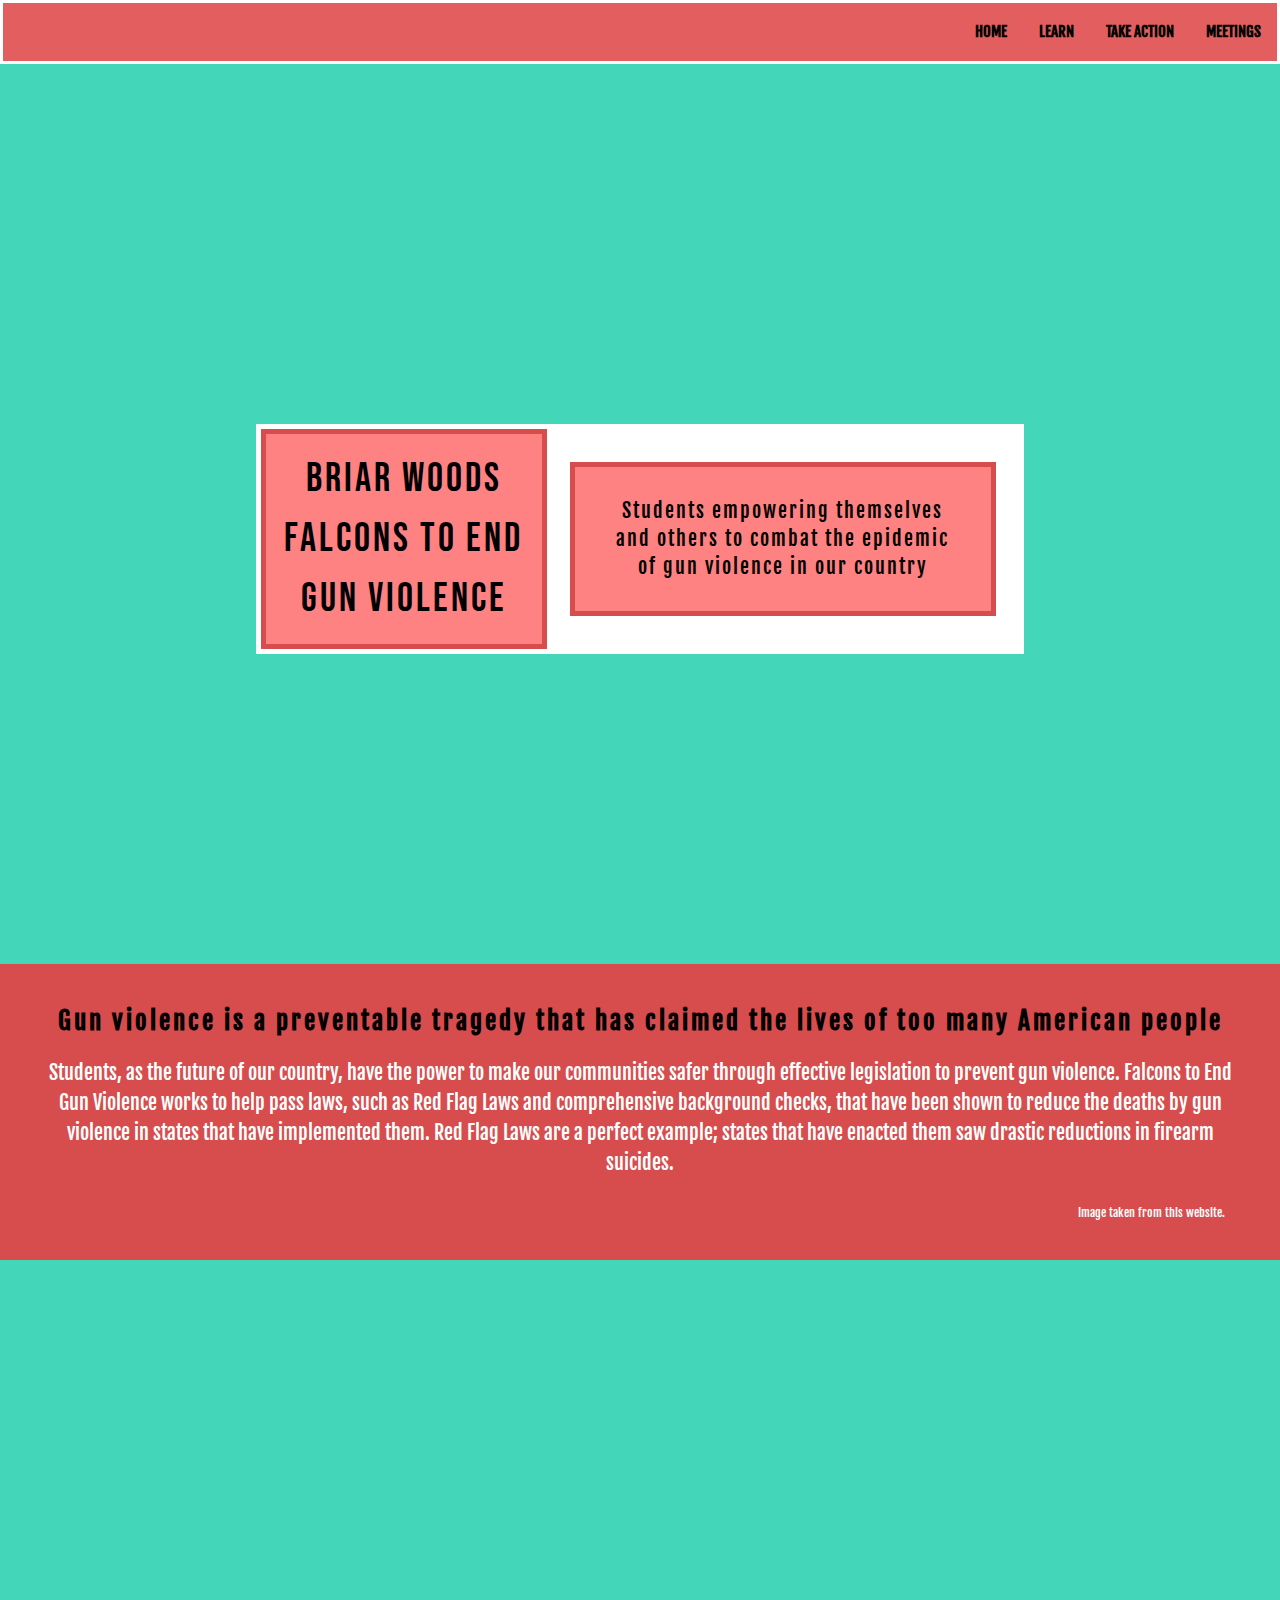
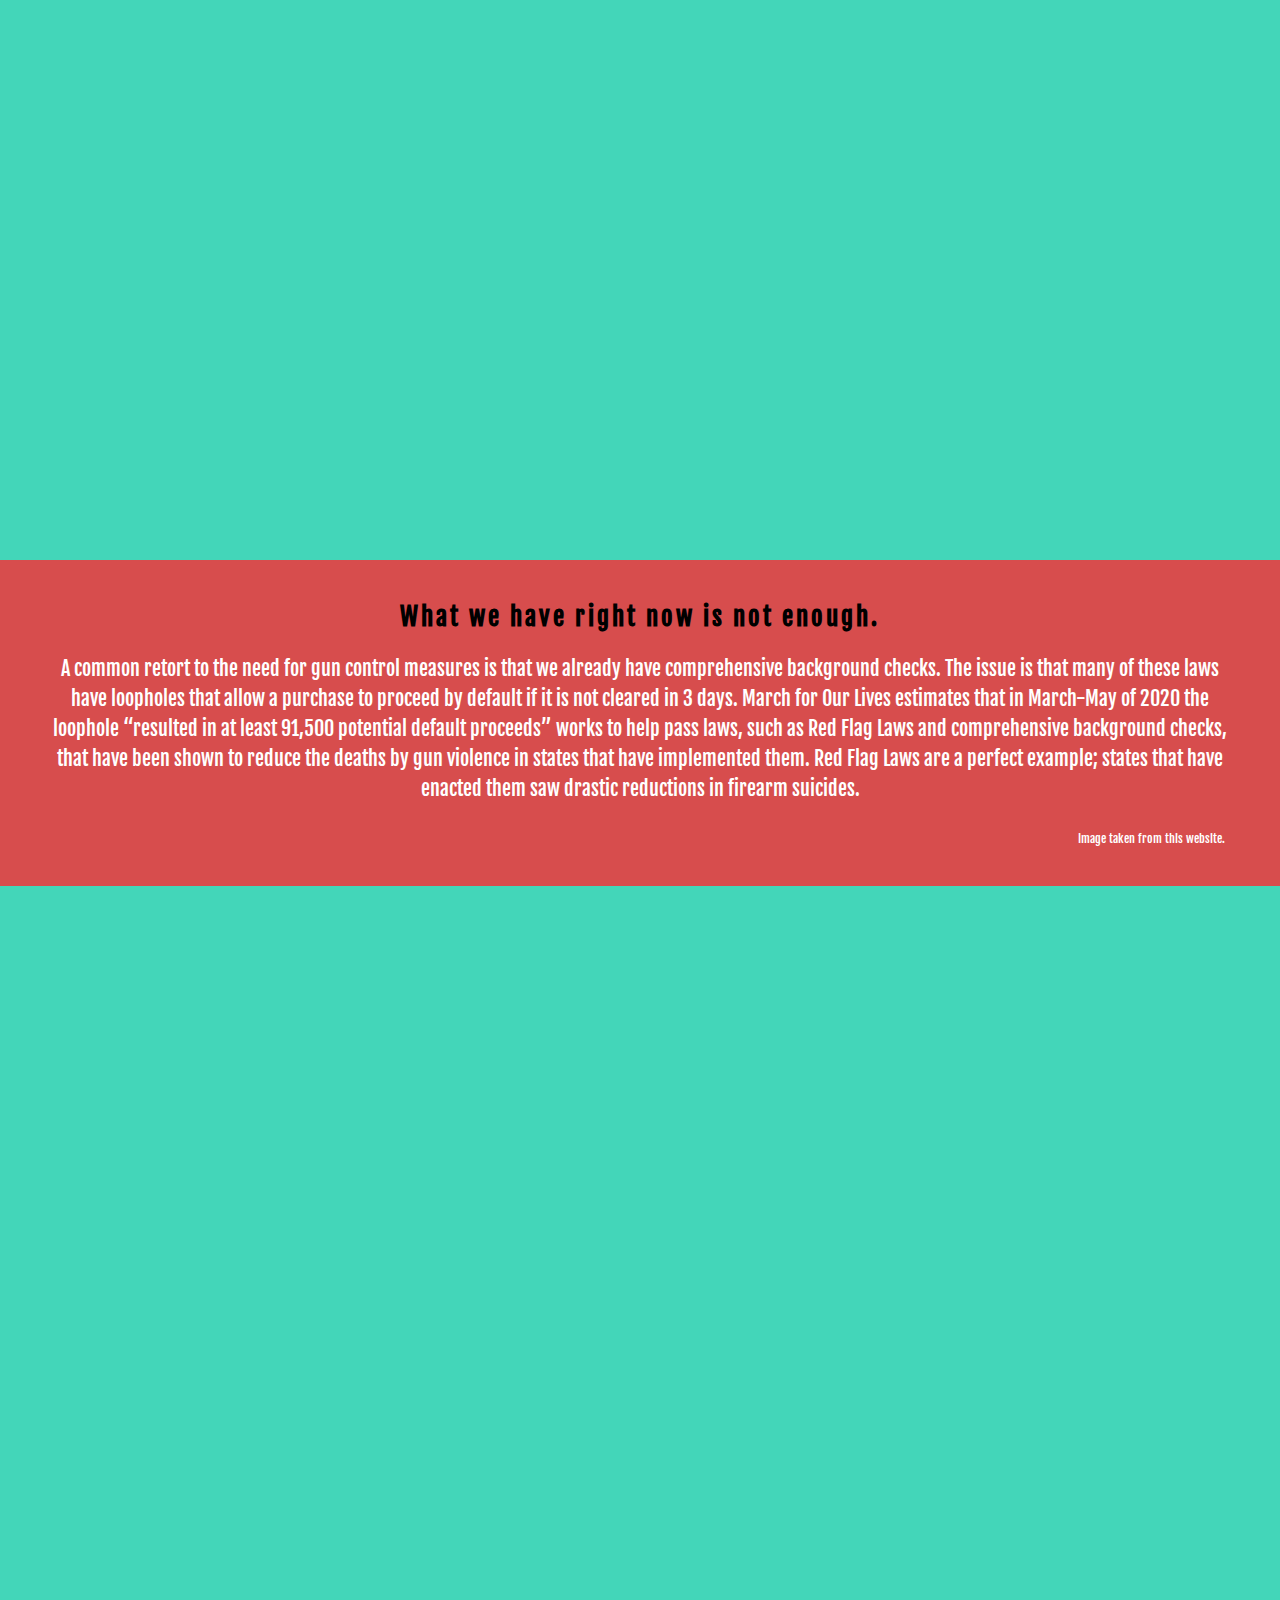
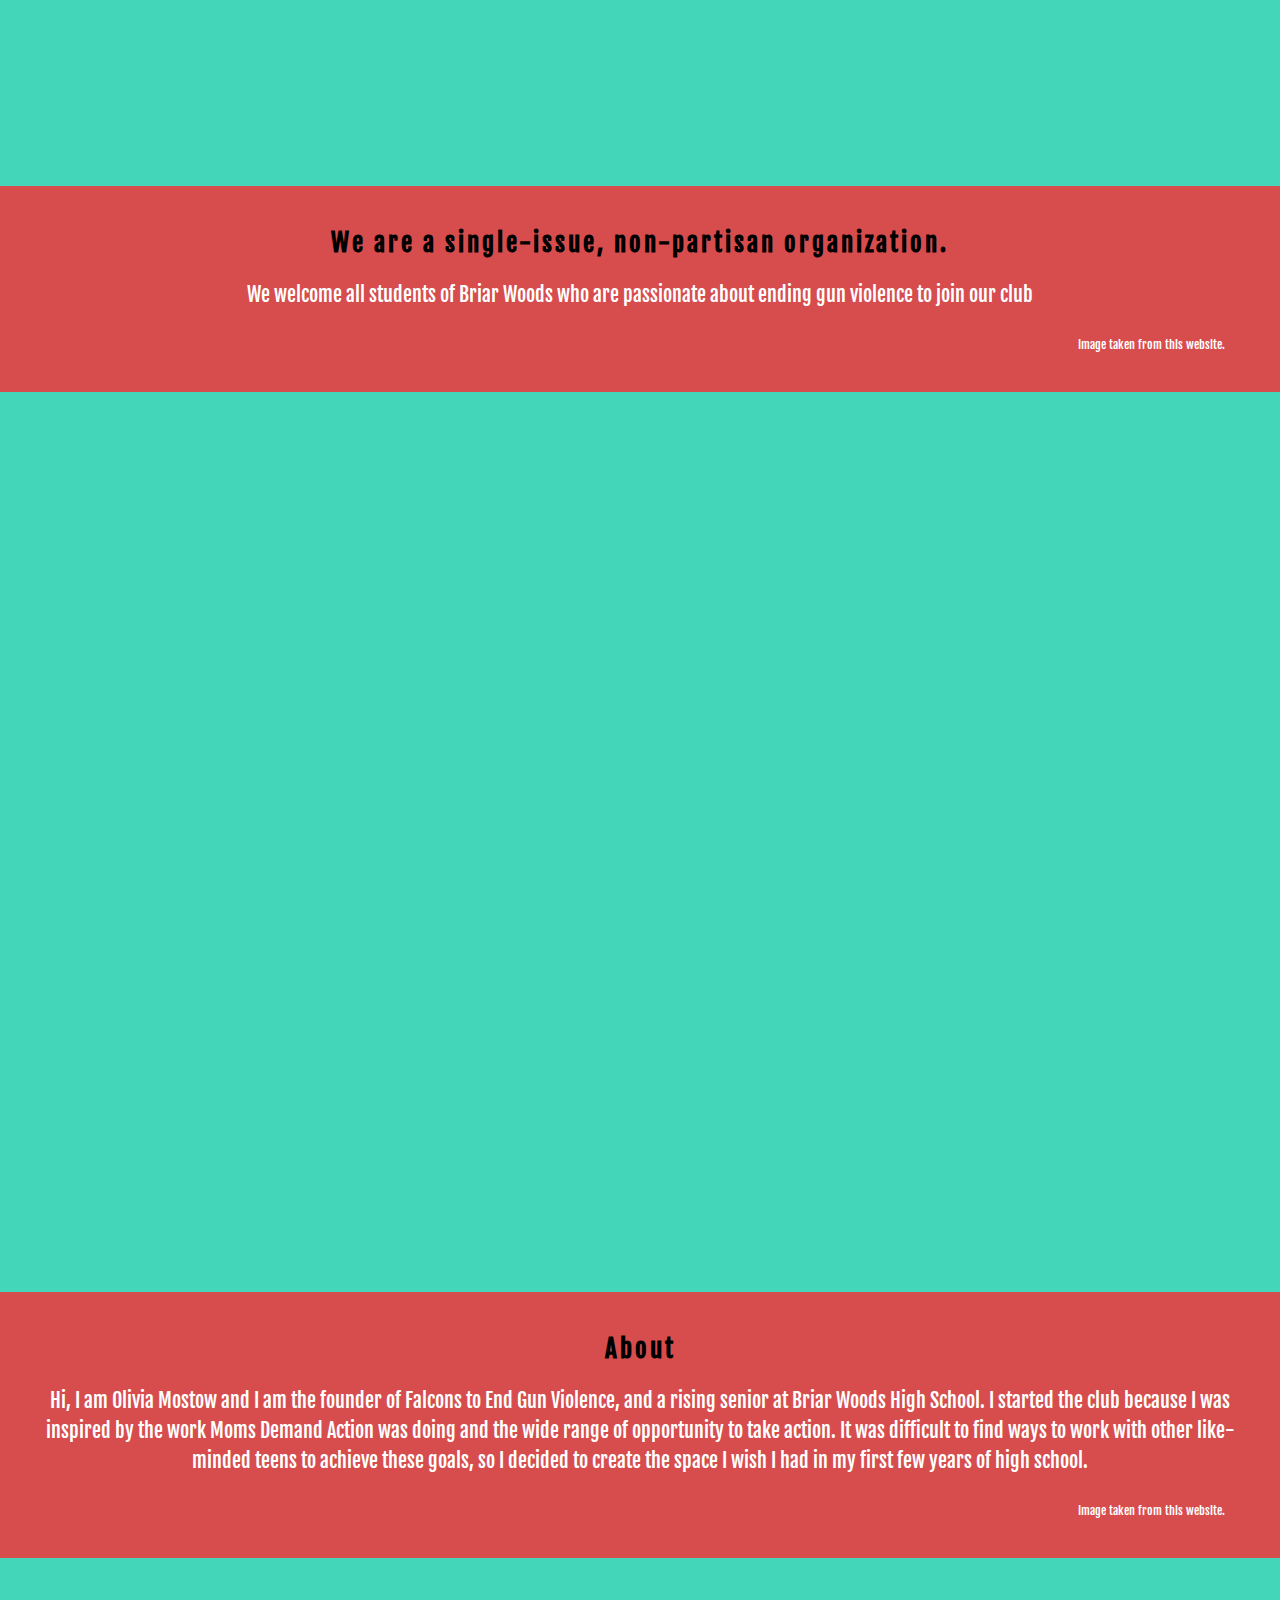
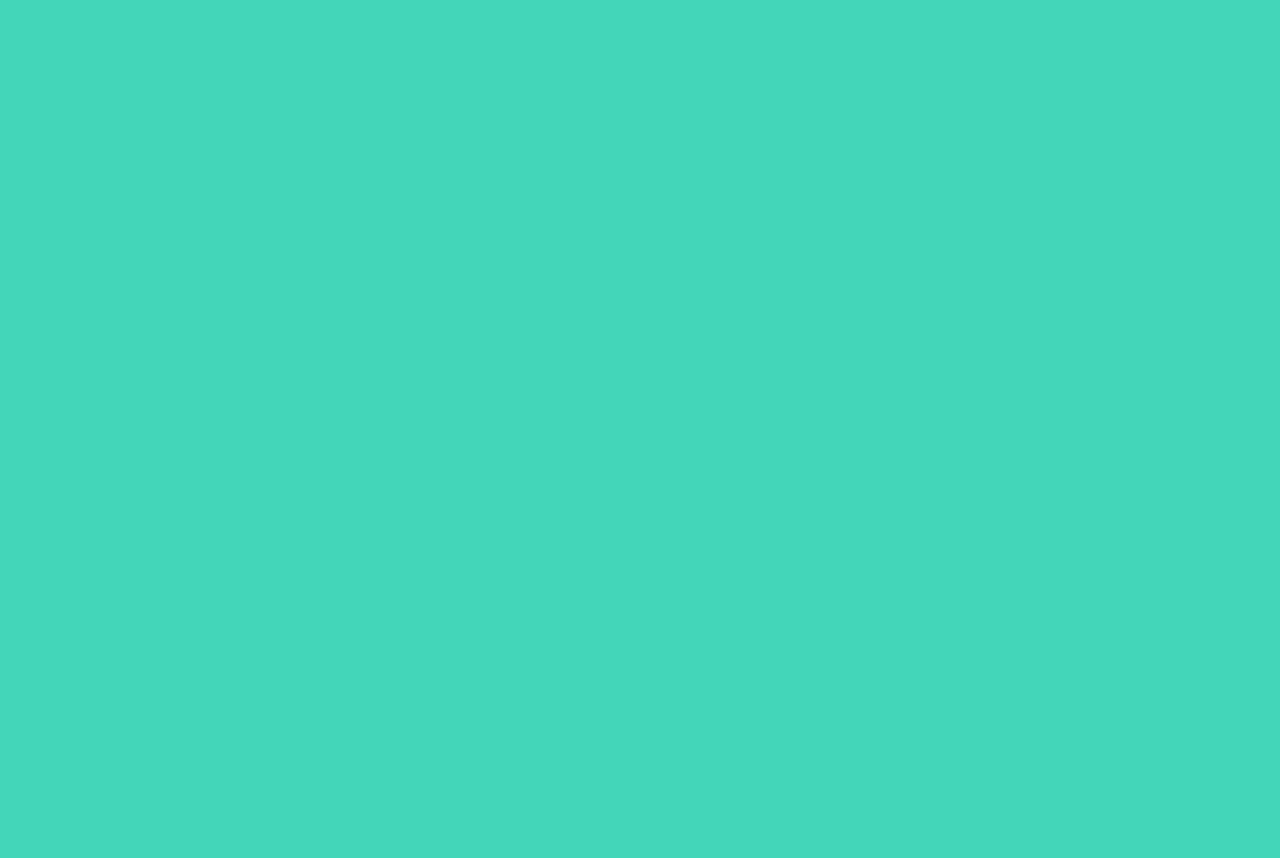
<file: index.html>
<!DOCTYPE html>
<html lang="en">
  <head>
    <!-- TODO: Update the heading with the name of your website -->
    <title>BWHS Falcons to End Gun Violence</title>

    <meta charset="utf-8" />
    <meta http-equiv="X-UA-Compatible" content="IE=edge" />
    <meta name="viewport" content="width=device-width, initial-scale=1" />

    <!-- import the webpage's stylesheets -->
    <link rel="stylesheet" href="/style.css" />
    <link rel="stylesheet" href="/take-action.css" />
    <link href="https://fonts.googleapis.com/css2?family=Arimo&display=swap" rel="stylesheet">
    <link href="https://fonts.googleapis.com/css2?family=Arimo&family=Bebas+Neue&display=swap" rel="stylesheet">
    <link href="https://fonts.googleapis.com/css2?family=Arimo&family=Bebas+Neue&family=Fjalla+One&display=swap" rel="stylesheet">
    <!-- import the webpage's javascript file -->
    <script src="/script.js" defer></script>

    <!-- TODO: Add any links to Google font families here -->
  </head>
  <body>
    <nav>
      <ul class="nav-bar">
        <li class="nav"><a href="meetings.html">Meetings</a></li>
        <li class="nav"><a href="take-action.html">Take Action</a></li>
        <li class="nav"><a href="learn.html">Learn</a></li>
        <li class="nav"><a href="index.html">Home</a></li>
      </ul>
    </nav>

    <!------------------------------->
    <!---------TOP SECTION----------->
    <!------------------------------->
    <!--Top section with title and description-->
    <div class="main-message">
      <div class="flex-container">
        <div class="heading-home">
          <!-- TODO: Update the heading with the title of your website -->
          Briar Woods Falcons to End Gun Violence
        </div>

        <div class="intro-text">
          <!-- TODO: Update the placeholder introduction text with your own intro text -->

          Students empowering themselves and others to combat the epidemic of gun violence in our country

        </div>
      </div>
    </div>

    <!------------------------------->
    <!----------SECTION 1------------>
    <!------------------------------->
    <!--Text section-->
    <div class="text-section">
      <h2>
        <!-- TODO: Update the heading with your own -->

        Gun violence is a preventable tragedy that has claimed the lives of too many American people
      </h2>

      <p>
        <!-- TODO: Update the text with your own -->

       Students, as the future of our country, have the power to make our communities safer through effective legislation to prevent gun violence. Falcons to End Gun Violence works to help pass laws, such as Red Flag Laws and comprehensive background checks, that have been shown to reduce the deaths by gun violence in states that have implemented them. Red Flag Laws are a perfect example; states that have enacted them saw drastic reductions in firearm suicides.
      </p>

      <!-- OPTIONAL TODO: If you need to attribute the image in a section, add it the text section -->

      <p class="attributions">
        Image taken from <a href="https://www.flickr.com/photos/94393826@N02/23617101430">this website</a>.
      </p>
    </div>

    <!--Image 1-->
    <div class="image-one"></div>

    <!------------------------------->
    <!----------SECTION 2------------>
    <!------------------------------->
    <!-- TODO: Copy and paste the HTML from Section 1 and update the text and image class -->
 <!--Text section-->
    <div class="text-section">
      <h2>
        <!-- TODO: Update the heading with your own -->

        What we have right now is not enough.
      </h2>

      <p>
        <!-- TODO: Update the text with your own -->

       A common retort to the need for gun control measures is that we already have comprehensive background checks. The issue is that many of these laws have loopholes that allow a purchase to proceed by default  if it is not cleared in 3 days. March for Our Lives estimates that in March-May of 2020 the loophole “resulted in at least 91,500 potential default proceeds”
 works to help pass laws, such as Red Flag Laws and comprehensive background checks, that have been shown to reduce the deaths by gun violence in states that have implemented them. Red Flag Laws are a perfect example; states that have enacted them saw drastic reductions in firearm suicides.
      </p>

      <!-- OPTIONAL TODO: If you need to attribute the image in a section, add it the text section -->

      <p class="attributions">
        Image taken from <a href="https://www.flickr.com/photos/diversey/42176614715">this website</a>.
      </p>
    </div>

    <!--Image 1-->
    <div class="image-one" id="image-two"></div>
    <!------------------------------->
    <!----------SECTION 3------------>
    <!------------------------------->
    <!-- TODO: Copy and paste the HTML from Section 1 and update the text and image class -->
 <!--Text section-->
    <div class="text-section">
      <h2>
        <!-- TODO: Update the heading with your own -->

       We are a single-issue, non-partisan organization.
      </h2>

      <p>
        <!-- TODO: Update the text with your own -->

       We welcome all students of Briar Woods who are passionate about ending gun violence to join our club
      </p>

      <!-- OPTIONAL TODO: If you need to attribute the image in a section, add it the text section -->

      <p class="attributions">
        Image taken from <a href="https://www.flickr.com/photos/gageskidmore/48582724571/">this website</a>.
      </p>
    </div>

    <!--Image 1-->
    <div class="image-one" id="image-three"></div>
    <!--Text section-->
    <div class="text-section">
      <h2>
        <!-- TODO: Update the heading with your own -->

       About
      </h2>

      <p>
        <!-- TODO: Update the text with your own -->

       Hi, I am Olivia Mostow and I am the founder of Falcons to End Gun Violence, and a rising senior at Briar Woods High School. I started the club because I was inspired by the work Moms Demand Action was doing and the wide range of opportunity to take action. It was difficult to find ways to work with other like-minded teens to achieve these goals, so I decided to create the space I wish I had in my first few years of high school. 

      </p>

      <!-- OPTIONAL TODO: If you need to attribute the image in a section, add it the text section -->

      <p class="attributions">
        Image taken from <a href="https://www.flickr.com/photos/number7cloud/45680665301">this website</a>.
      </p>
    </div>

    <!--Image 1-->
    <div class="image-one" id="image-four"></div>
    <!------------------------------->
    <!--Copy and paste if you have more than three sections-->
    <!----------SECTION X------------>
    <!------------------------------->
    <!-- TODO: Copy and paste the HTML from Section 1 and update the text and image class -->

    <!------------------------------->
    <!---------ABOUT SECTION--------->
    <!------------------------------->
    <!--Text section only-->
  </body>
</html>
</file>
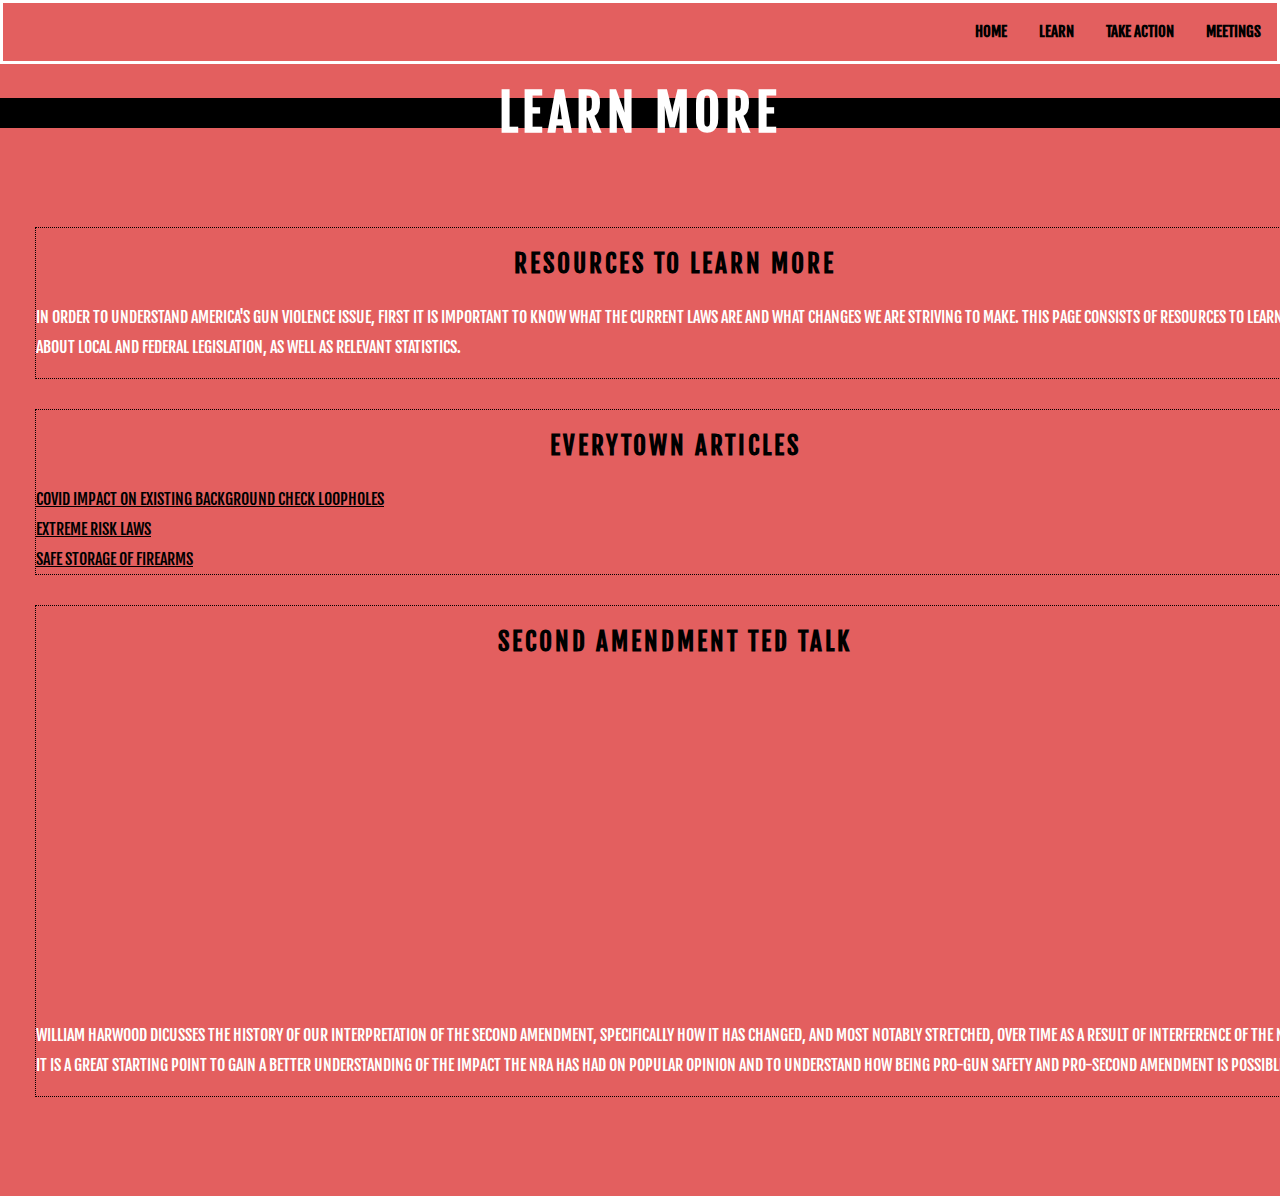
<file: learn.html>
<!DOCTYPE html>
<html lang="en">
  <head>
    <!-- TODO: Update the heading with the name of your website -->
    <title>Take Action</title>
    <meta charset="utf-8" />
    <meta http-equiv="X-UA-Compatible" content="IE=edge" />
    <meta name="viewport" content="width=device-width, initial-scale=1" />

    <!-- import the webpage's stylesheets -->
    <link rel="stylesheet" href="/style.css" />
    <link rel="stylesheet" href="/take-action.css" />

    <!-- import the webpage's javascript file -->
    <script src="/script.js" defer></script>
    
    <!-- TODO: Add any links to Google font families here -->
    <link href="https://fonts.googleapis.com/css2?family=Arimo&family=Bebas+Neue&family=Fjalla+One&display=swap" rel="stylesheet">
    
    
    
  </head>

  <body>
    <nav>
      <ul class="nav-bar">
        <li class="nav"><a href="meetings.html">Meetings</a></li>
        <li class="nav"><a href="take-action.html">Take Action</a></li>
        <li class="nav"><a href="learn.html">Learn</a></li>
        <li class="nav"><a href="index.html">Home</a></li>
      </ul>
    </nav>

    <div class="page-header-action">
      <h1>Learn More</h1>
      <div class="flex-container-action">
      </div>
      <div class="action-info-container">
        <div id="resources">
        <h2>
          Resources to Learn More
        </h2>
        <p>
          In order to understand America's gun violence issue, first it is important to know what the current laws are and what changes we are striving to make. This page consists of resources to learn about local and federal legislation, as well as relevant statistics.
        </p>
    </div>
        <br>
        <div
        id= "everytown-articles">
        <h2>
          Everytown articles
        </h2>
        <div>
       <a id= "link" href="https://everytownresearch.org/covid-default-proceed/" target="_blank">COVID Impact on Existing Background Check Loopholes</a>
        <br>
       <a href="https://everytownresearch.org/extreme-risk-laws-save-lives/" target="_blank">Extreme Risk Laws</a>
        <br>
      <a  href="https://everytownresearch.org/secure-storage/" target="_blank">Safe Storage of Firearms</a>
        </div>
        </div>
        <br>
        <div id="second-amendment">
          
        <h2>
          Second Amendment Ted Talk
        </h2>
        <iframe width="560" height="315" src="https://www.youtube.com/embed/-6yjwmwUaYA" frameborder="0" allow="accelerometer; autoplay; encrypted-media; gyroscope; picture-in-picture" allowfullscreen></iframe>
        <p>
        William Harwood dicusses the history of our interpretation of the Second Amendment, specifically how it has changed, and most notably stretched, over time as a result of interference of the NRA. It is a great starting point to gain a better understanding of the impact the NRA has had on popular opinion and to understand how being pro-gun safety and pro-second amendment is possible.
        </p>
      </div>
    </div>
    </div>
      </body>
</html>
</file>
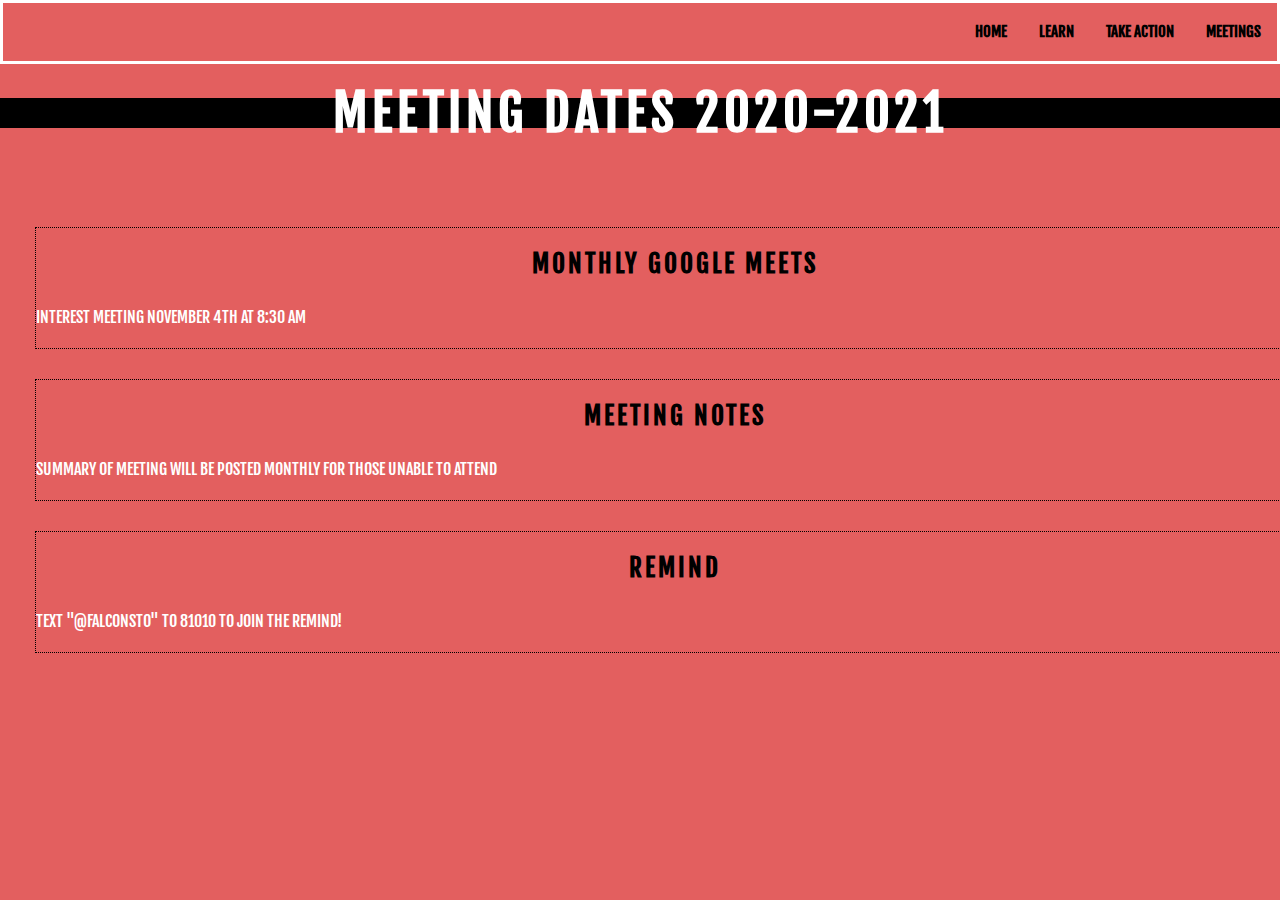
<file: meetings.html>
<!DOCTYPE html>
<html lang="en">
  <head>
    <!-- TODO: Update the heading with the name of your website -->
    <title>Meetings</title>
    <meta charset="utf-8" />
    <meta http-equiv="X-UA-Compatible" content="IE=edge" />
    <meta name="viewport" content="width=device-width, initial-scale=1" />

    <!-- import the webpage's stylesheets -->
    <link rel="stylesheet" href="style.css" />
    <link rel="stylesheet" href="take-action.css" />

    <!-- import the webpage's javascript file -->
    <script src="/script.js" defer></script>
    
    <!-- TODO: Add any links to Google font families here -->
    <link href="https://fonts.googleapis.com/css2?family=Arimo&family=Bebas+Neue&family=Fjalla+One&display=swap" rel="stylesheet">
    
    
    
  </head>

  <body>
    <nav>
      <ul class="nav-bar">
        <li class="nav"><a href="meetings.html">Meetings</a></li>
        <li class="nav"><a href="take-action.html">Take Action</a></li>
        <li class="nav"><a href="learn.html">Learn</a></li>
        <li class="nav"><a href="index.html">Home</a></li>
      </ul>
    </nav>

    <div class="page-header-action">
      <h1>Meeting Dates 2020-2021</h1>
      <div class="meeting-dates">
      </div>
      <div class="action-info-container">
        <div id="resources">
        <h2>
          Monthly Google Meets
        </h2>
        <p>
          Interest meeting November 4th at 8:30 AM
        </p>
    </div>
        <br>
        <div
        id= "meeting-notes">
        <h2>
          Meeting Notes
        </h2>
          <p>
            summary of meeting will be posted monthly for those unable to attend
          </p>
        </div>
          <br>
        <div id="remind">
          
        <h2>
          Remind
        </h2>
        <p>
        Text "@falconsto" to 81010 to join the remind!
        </p>
      </div>
    </div>
    </div>
      </body>
</html>
</file>
<file: style.css>
/* 

This CSS file is contains the CSS rule sets for 
    - index.html
    - any universal elements that all pages use

The CSS for the take-action.html is in take-action.css

*/

/************************************************/
/************* UNIVERSAL ELEMENTS ***************/
/************************************************/

/* TODO: Customize your font properties and background color for all elements inside the <body> and <html> tags */
body,
html {
  height: 100%;
  font-size: 20px; /* Change the font size*/
 font-family: 'Fjalla One', sans-serif;

; /* Change the font */
  line-height: 1.5em; /* Change the line height size*/
  margin: 0em;
  color: white; /* Change the font color*/
  background-color: #E35F5F; /* Change the background color */
  box-sizing: border-box;
}

h1 {
  letter-spacing: 5px;
  font-size: 50px;
  /*TODO: Change the font-family property to your linked font*/
font-family: 'Fjalla One', sans-serif;

  background-color: black;
  text-align: center;
}

/*TODO: Change the font-family property to your linked font*/
h2 {
  letter-spacing: 3px;
  font-size: 25px;
  font-family: 'Fjalla One', sans-serif;

  color: black;
  text-align: center;
  line-height: 1.3em;
}

/*TODO: Change the color of a link when a person hovers over it*/
p a {
  color: white;
  text-decoration: none;
}
a{
  color: black;
}

/************************************************/
/*************** CSS FOR NAV BAR ****************/
/************************************************/

/* All of these TODOs are optional. You should change the styling based on your mockup */

/* TODO (optional): Change the background color and/or border style */

ul.nav-bar {
  /* Styling for the <ul class="nav-bar"> element */
  list-style-type: none;
  margin: 0;
  padding: 0;
  overflow: hidden;
  background-color: #E35F5F;
  border-style: solid;
  border-color: white;
}

/* TODO (optional): Change the font size*/

li.nav {
  /* Styling for the <li class="nav"> element */
  float: right;
  font-size: 15px;
}

/* TODO (optional): Change the font color, decoration, and/or case */

li.nav a {
  /* Styling for the <a> elements in <li class="nav"> */
  display: block;
  color: black;
  text-align: center;
  padding: 14px 16px;
  text-decoration: none;
  text-transform: uppercase;
  font-weight: bold;
}

/* TODO (optional): Change the background color and/or font color when the mouse hovers over an item */

li.nav a:hover {
  /* Styling for the <a> elements when the mouse is hovering in <li class="nav"> */
  background-color: #9D1919;
  color: white;
}

/************************************************/
/*********** CSS FOR FLEXBOX HEADING ************/
/************************************************/

/* TODO: Review the CSS properties to the flexbox container for title and intro text */
.flex-container {
  display: flex; /* Set the flexbox display */
  flex-direction: row; /* Configure the flex items to row */
  flex-wrap: nowrap; /* Don’t wrap the flex items */
  justify-content: center; /* Justify the flex items to the center */
  align-items: center; /* Align the flex items to the center */

  /* Design properties */
  background-color: white;
  padding: 5px;

  /* Positioning properties */
  position: absolute;
  left: 20%;
  right: 20%;
  top: 40%; /* Change this value to move the box up or down */

  /*Debugging Tip: Uncomment the line below to see the outline of the container*/
  /*border-style: dotted;*/
}

/* TODO: Review the CSS properties to the flex item for the heading (the left box) */
.heading-home {
  padding: 2%;
  background-color: #ff8282;
  color: black;
  font-size: 40px;
  letter-spacing: 3px;
  line-height: 60px;
  text-align: center;
  font-style: bold;
  font-family: 'Bebas Neue', cursive;
  border: 5px solid #D74D4D;

  /*Debugging Tip: Uncomment the line below to see the outline of the container*/
  /*border-style: dotted;*/
}

/* TODO: Review the CSS properties to the flex item for the intro text (the right box) */
.intro-text {
  background-color: #ff8282; /* Add your own background color */
  padding: 4%;
  margin: 3%;
  color: black; /* Add the color of your font */
  font-size: 20px; /* Add your font size*/
  letter-spacing: 2px; /* Adds space between letters */
  line-height: 1.4em; /* Adds space between lines */
  text-align: center;
  font-family: 'Fjalla One', sans-serif;
  border: 5px solid #D74D4D;


  /*Debugging Tip: Uncomment the line below to see the outline of the container*/
  /*border-style: dotted;*/
}

/************************************************/
/*************** PARALLAX SCROLL ****************/
/************************************************/

/*-----------TEXT SECTIONS-----------*/

/* TODO (optional): Change the background color and/or text alignment */

.text-section {
  background-color: #D74D4D;
  padding: 20px 45px;
  margin: 0px;
  text-align: center;
}

/*---------IMAGE STYLING + PARALLAX PROPERTY---------*/

/* TODO: Add the CSS selector for each image to the collective image rule set */

.main-message,
.image-one {
  position: relative;
  background-position: center;
  background-repeat: no-repeat;
  background-color: #43d6b9ff;
  background-size: cover;
  min-height: 100%; /* This adjusts the height of the image */

  /* TODO: Add the property to create the parallax scrolling effect here */
  background-attachment: fixed;
}

/* TODO: Replace the current image URL with your own. This is the top image on your homepage. */
.main-message {
  background-image: url("https://cdn.glitch.com/c7e830c3-11ff-4f0c-a6df-921bff4377e1%2F23617101430_2fd4fcc461_b.jpg?v=1595953651195");
  text-align: center;
}

/* TODO: Replace the current image URL with your own */
.image-one {
  background-image: url("https://cdn.glitch.com/c7e830c3-11ff-4f0c-a6df-921bff4377e1%2F42176614715_87505d598a_b.jpg?v=1595954304297");
}
#image-two {
  background-image: url("https://cdn.glitch.com/c7e830c3-11ff-4f0c-a6df-921bff4377e1%2F48582724571_662f8047db_b.jpg?v=1595955033723");
}
#image-three {
  background-image: url("https://cdn.glitch.com/c7e830c3-11ff-4f0c-a6df-921bff4377e1%2F45680665301_a977a96ce1_b.jpg?v=1595956900998");
}
#image-four {
  background-image: url("https://cdn.glitch.com/c7e830c3-11ff-4f0c-a6df-921bff4377e1%2F45680665301_a977a96ce1_b.jpg?v=1595956900998");
}
/* TODO: Add a second background image. Make sure you add this class selector to the collective image rule set above */

/* TODO: Add more background images by repeating the process above */

/*-----------IMAGE ATTRIBUTIONS (if required)-----------*/
.attributions {
  font-size: 12px;
  text-align: right;
  margin-right: 10px;
}

/******************************************************/
/***** CHANGE INDEX.HTML CSS BASED ON SCREEN SIZE *****/
/******************************************************/

/* TODO: Add a breakpoint if the screen is 700px or less */
@media screen (max-width: 700px){
  .flex-container{
    flex-wrap: wrap;
    top: 20%;
  }
}
#everytown-articles{
 border: 1px dotted black;
}
#resources{
 border:1px dotted black;   
}
#second-amendment{
  border: 1px dotted black;
}
#meeting-notes{
  border: 1px dotted black;
}
#remind{
  border: 1px dotted black;
}
/* TODO: Add additional breakpoints based on your website's design
</file>
<file: take-action.css>
/******************************************************/
/************** CSS FOR TAKE-ACTION.HTML **************/
/******************************************************/

.page-header-action {
  width: 100%;
  position: absolute;
  text-transform: uppercase;
  background-color: #E35F5F;
}


/******************************************************/
/***************** ACTION ITEM LIST *******************/
/******************************************************/

/* Flexbox container that holds all flex items */
.flex-container-action {
  display: flex;

  position: absolute;
  padding: 0.5em 0;
  align-items: center;

  left: 5%;
  right: 5%;

  margin: 5% 0;
  width: 90%;

  flex-direction: row;
  flex-wrap: nowrap;
  justify-content: center;
  align-items: start;
  /*border-style: dotted;*/ /*Uncomment to see the outline of the container*/
}

/* Left box under title; item in .flex-container */
.action-info-container {
  width: 100%;
  margin-right: 5%;
  margin-left: 0;
  margin-top: 5%;
  margin-bottom: 5%;
  padding: 35px;
  font-size: 16px;
  flex-grow: 2;
  background-color: #E35F5F;
  text-color: white;
  /*border-style: dotted;*/ /*Uncomment to see the outline of the container*/
}

.action-info-container img{
  width: 100%;
}

/* Right box under title; item in .flex-container */
.action-list-container {
  width: 75%;
  padding: 35px;
  margin: 5%;
  flex-grow: 1;
  background-color: #E35F5F;
  /*border-style: dotted;*/ /*Uncomment to see the outline of the container*/
}

/* Holds all elements related to the action item list; inside the action-list-container */
#checklist {
  background-color: white;
  border-radius: 15px;
  padding-top: 5px;
  padding-bottom: 15px;
  border-style: solid;
  border-color: #E35F5F;
  /*border-style: dotted;*/ /*Uncomment to see the outline of the container*/
}


/* Header in the list container */
#checklist-header {
  text-align: center;
  color: black;
  letter-spacing: 1px;
  background-color: #E35F5F;
  /*border-style: dotted;*/ /*Uncomment to see the outline of the container*/
}

/* Intructions inside the list container */
#instructions {
  font: 14px "Roboto", sans-serif;
  text-align: center;
  font-style: italic;
  color: white;
  /*border-style: dotted;*/ /*Uncomment to see the outline of the container*/
  
}

/* The div container for the unordered action item list */
#my-list {
  padding: 10px 0 0 0;
  margin: 0;
  font-size: 10pt;
}

/* Styling for individual action list items */
#my-list li {
  cursor: pointer;
  padding-top: 8px;
  padding-right: 20px;
  padding-bottom: 8px; 
  padding-left: 35px;
  position: relative;
  list-style-type: none;
  transition: 0.2s;
  width: 85%;
  color: black;
  /*border-style: dotted;*/ /*Uncomment to see the outline of the container*/
}

/* Styling for the check squares added at the beginning of each list item */
#my-list li::before {
  content: "";
  color: black;
  position: absolute;
  border-color: black;
  border-style: solid;
  border-width: 2px;
  
  top: 15px;
  left: 13px;
  height: 10px;
  width: 10px;
}
/* 
A note on the checkbox: This is actually just a neat trick. Before the 
item is clicked, the CSS file inserts a blank space through the content: "";
property. You can draw a border around this blank space so it appears like 
a box. After the item is clicked, new CSS rules are applied that remove the 
border from two sides and rotate the blank space by 45 degress so it looks 
like a checkmark!
*/

/* Change background color when cursor hovers over list items */
#my-list li:hover {
  background: #9D1919;
  color: black;
}

/* Change check square color when cursor hovers over */
#my-list li:hover::before {
  border-color: black;
  color: black;
  border-style: solid;
}

/* When marked complete (i.e. clicked on) add strikethrough */
#my-list li.all-done {
  text-decoration: line-through;
}

/* Add a "checked" mark when clicked on */
#my-list li.all-done::before {
  content: "";
  color: black;
  position: absolute;
  border-color: #0D38D3;
  border-style: solid;
  border-width: 0 2px 2px 0;
  top: 5px;
  left: 16px;
  transform: rotate(45deg);
  height: 15px;
  width: 7px;
}



/******************************************************/
/** CHANGE TAKE-ACTION.HTML CSS BASED ON SCREEN SIZE **/
/******************************************************/

/* IF THE SCREEN IS ~~700 OR LESS~~ IMPLEMENT THESE RULES */

@media only screen and (max-width: 700px) {

  .flex-container-action {
    flex-wrap: wrap;
  }
}

/* IF THE SCREEN IS ~~701 OR MORE~~ IMPLEMENT THESE RULES */

@media only screen and (min-width: 701px) {
  
  .flex-container-action {
    flex-wrap: wrap;
  }

  .left-container {
    width: 50%;
    margin-right: 10%;
  }
}

/* IF THE SCREEN IS ~~1000 OR MORE~~ IMPLEMENT THESE RULES */
@media only screen and (min-width: 1000px) {

  .flex-container-action {
    flex-wrap: nowrap;
  }
}

/* IF THE SCREEN IS ~~1250 OR MORE~~ IMPLEMENT THESE RULES */
@media only screen and (min-width: 1250px) {
  
  .flex-container-action {
    flex-wrap: nowrap;
  }

  #list-container {
    background-color: white;
    border-radius: 15px;
    padding: 20px 20px 40px 40px;
  }

  .left-container {
    width: 50%;
    margin-right: 10%;
  }
  img {
    border: 10px solid black;
    border-radius: 0%;
    max-width: 700px;
    width: 50px;
    height: 500px;
  }
}
</file>
